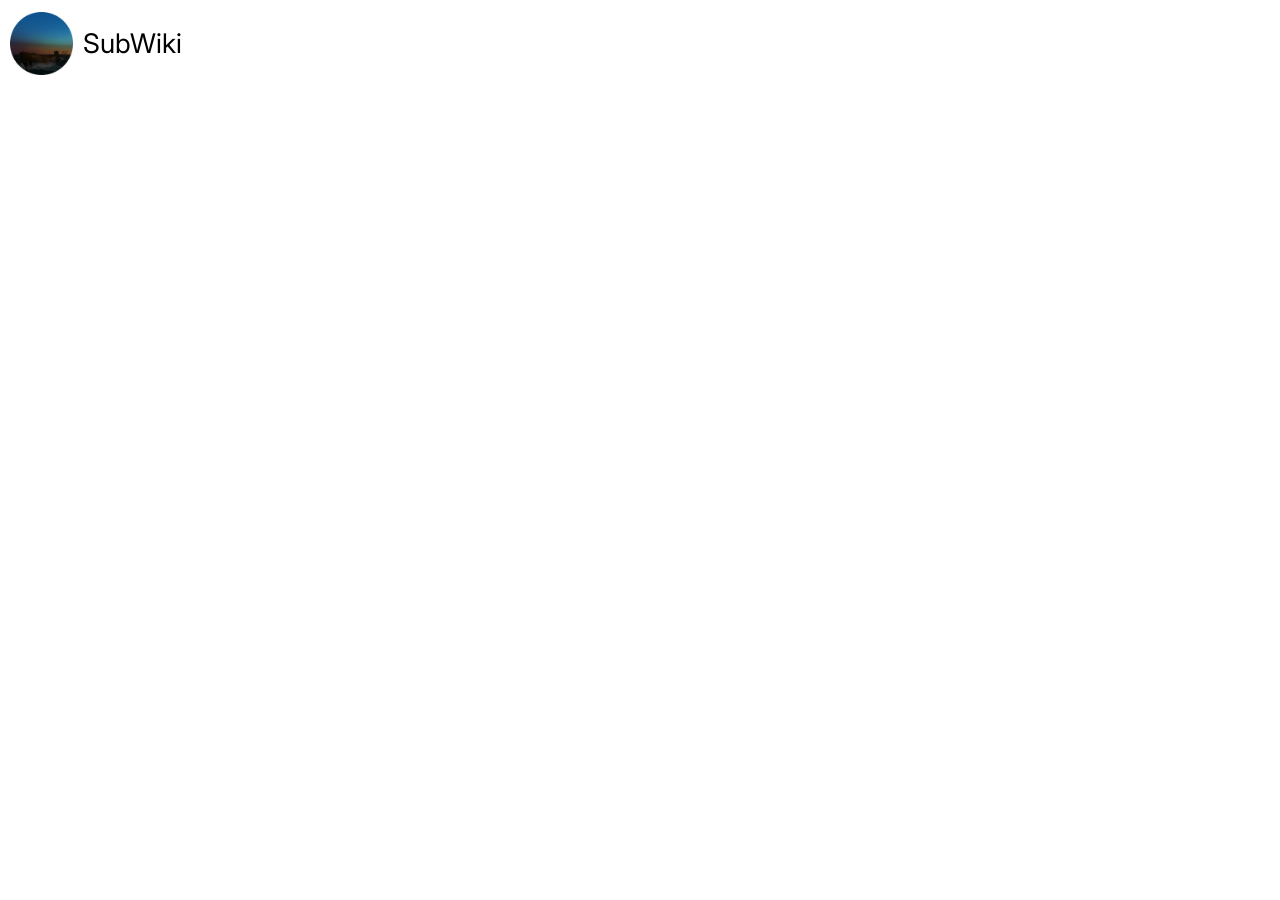
<file: index.html>
<!doctype html>
<html lang="de">
  <head>
    <meta name="author" content="@Red-Circuit" />
    <link rel="icon" type="image/png" href="logo.png" />
    <title>SubWiki</title>
    <meta charset="UTF-8" />
    <meta name="viewport" content="width=device-width, initial-scale=1.0" />
    <link rel="stylesheet" href="style.css" />
    <script src="script.js" defer></script>
    <link rel="preconnect" href="https://fonts.googleapis.com" />
    <link rel="preconnect" href="https://fonts.gstatic.com" crossorigin />
    <link
      href="https://fonts.googleapis.com/css2?family=Inter:ital,opsz,wght@0,14..32,100..900;1,14..32,100..900&display=swap"
      rel="stylesheet" />
  </head>
  <body>
    <div class="header">
      <img src="logo.png" class="logo" />
      <p class="txt1">SubWiki</p>
    </div>
    <h1 class="txt2">Willkommen auf SubWiki</h1>
    <p class="txt3">
      Diese Webseite ist ein Lexikon (oder so ähnlich) die sich mit U-Booten
      beschäftigt.
    </p>
    <hr class="trenn1" />
    <button onclick="window.location.href = 'deutsch.html'" class="btn1">
      Deutsche U-Boote
    </button>
    <br />
    <button onclick="window.location.href = 'sowjet.html'" class="btn1">
      Sowjetische U-Boote
    </button>
    <hr class="trenn1" />
    <p class="txt4">
      <b>Information:</b>
      <br />
      <br />
      Wir kürzen auf dieser Webseite "2. Weltkrieg" mit WWII ab.
      <br />
      --
      <br />
      Diese Webseite wird mit GitHub Pages gehostet, wo ein Limit von 1GB
      besteht, desewgen werden Bilder stark komprimiert.
      <br />
      --
      <br />
      Bilder auf dieser Webseite sind Public Domain und meistens von Wikipedia
    </p>
  </body>
</html>
</file>
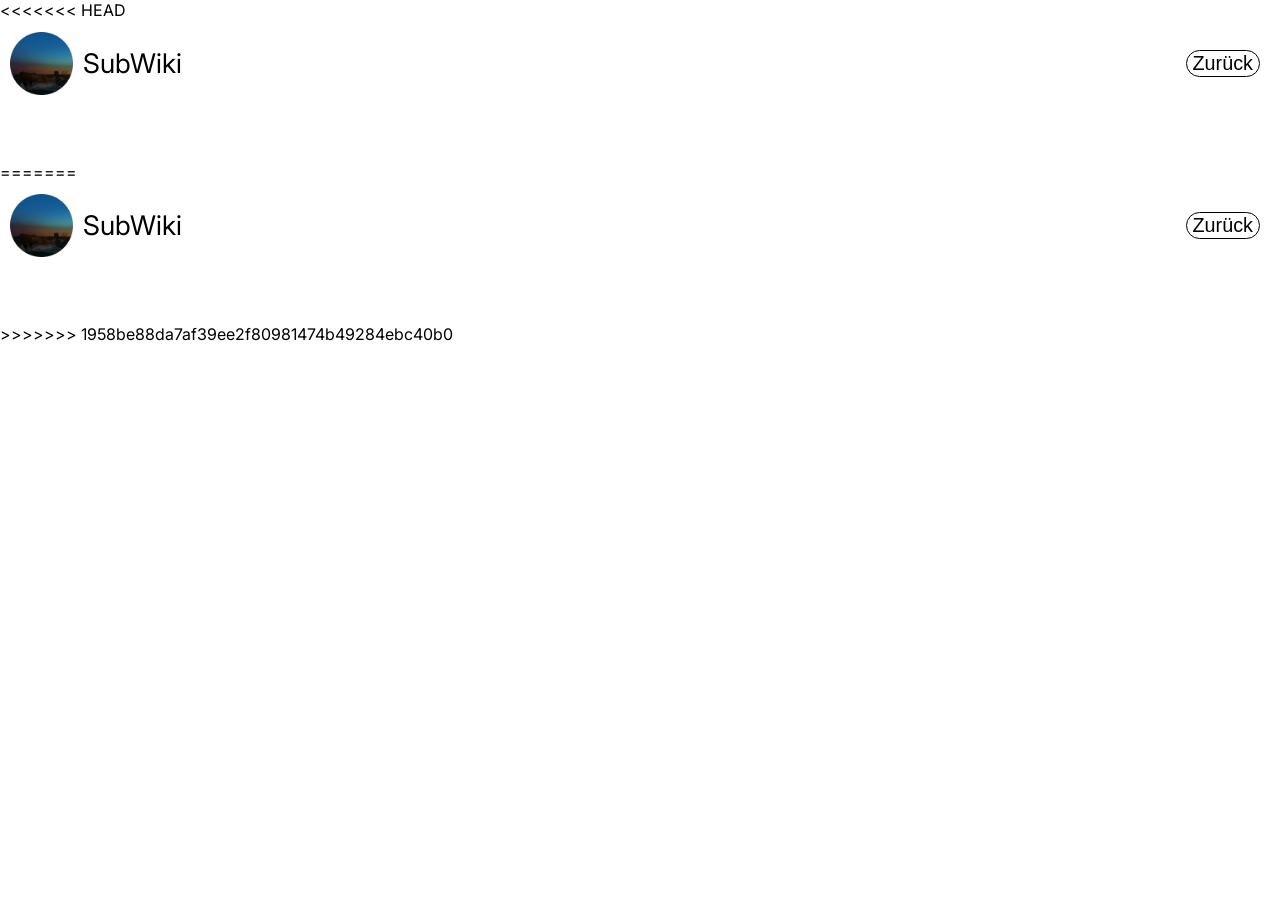
<file: deutsch.html>
<<<<<<< HEAD
<!doctype html>
<html lang="de">
  <head>
    <meta name="author" content="@Red-Circuit" />
    <link rel="icon" type="image/png" href="logo.png" />
    <title>SubWiki</title>
    <meta charset="UTF-8" />
    <meta name="viewport" content="width=device-width, initial-scale=1.0" />
    <link rel="stylesheet" href="style.css" />
    <script src="script.js" defer></script>
    <link rel="preconnect" href="https://fonts.googleapis.com" />
    <link rel="preconnect" href="https://fonts.gstatic.com" crossorigin />
    <link
      href="https://fonts.googleapis.com/css2?family=Inter:ital,opsz,wght@0,14..32,100..900;1,14..32,100..900&display=swap"
      rel="stylesheet" />
  </head>
  <body>
    <div class="header">
      <img src="logo.png" class="logo" />
      <p class="txt1">SubWiki</p>
      <button class="btn2" onclick="window.location.href = 'index.html'">
        Zurück
      </button>
    </div>
    <br />
    <div>
      <button onclick="show('seite1')" class="btn4">U-1</button>
      <button onclick="show('seite2')" class="btn4">U-2</button>
      <button onclick="show('seite3')" class="btn4">U-3</button>
      <button onclick="show('seite4')" class="btn4">U 864</button>
    </div>
    <div id="seite1" class="page">
      <h1 class="txt2">U-1</h1>
      <img src="U-1.jpg" class="img1" />
      <p class="txt3">
        <br />
        German submarine U-1 war eines der ersten U‑Boote, die von der deutschen
        Marine nach dem Ende der Beschränkungen des Treaty of Versailles gebaut
        wurden. Es gehörte zur frühen Phase des Wiederaufbaus der deutschen
        U‑Boot‑Flotte in den 1930er Jahren.
        <br />
        <br />
        Das Boot wurde von der Kriegsmarine hauptsächlich zu Ausbildungs‑ und
        Übungszwecken eingesetzt. In dieser Zeit baute Deutschland seine
        Unterseeboot‑Flotte Schritt für Schritt wieder auf, nachdem der Bau
        solcher Boote nach dem World War I lange verboten gewesen war. U‑1
        gehörte zu den ersten Einheiten dieser neuen Generation von U‑Booten.
        <br />
        <br />
        Als der WWII begann, wurde U‑1 nicht nur für Übungen genutzt, sondern
        auch in echten Einsätzen eingesetzt. Die frühen Boote dieser Klasse
        waren jedoch noch relativ klein und hatten begrenzte
        Einsatzmöglichkeiten im Vergleich zu späteren U‑Boot‑Typen, die während
        des Krieges entwickelt wurden.
        <br />
        <br />
        Das Schicksal von U‑1 endete bereits früh im Krieg. Während einer
        Operation in der Nordsee lief das Boot auf eine Seemine. Diese Minen
        waren ein häufig eingesetztes Mittel zur Bekämpfung von U‑Booten und
        stellten eine große Gefahr für die Besatzungen dar. Nach der Explosion
        sank das Boot, und es gab keine Überlebenden.
        <br />
        <br />
        Heute ist U‑1 vor allem ein Beispiel für die ersten Schritte der
        deutschen U‑Boot‑Flotte vor dem Zweiten Weltkrieg. Es zeigt, wie schnell
        sich die U‑Boot‑Technologie und ihre militärische Bedeutung in den
        folgenden Kriegsjahren weiterentwickelten.
      </p>
      <table>
        <thead>
          <tr>
            <th>Kategorie</th>
            <th>Information</th>
          </tr>
        </thead>
        <tbody>
          <tr>
            <td>Torpedos</td>
            <td>3</td>
          </tr>
          <tr>
            <td>Geschütze</td>
            <td>2-cm-C/30-Geschütz</td>
          </tr>
          <tr>
            <td>Tauchtiefe</td>
            <td>30m</td>
          </tr>
          <tr>
            <td>Besatzung</td>
            <td>12 Mann</td>
          </tr>
          <tr>
            <td>Länge</td>
            <td>42,39m</td>
          </tr>
          <tr></tr>
          <tr>
            <td>breite</td>
            <td>3,8 m</td>
          </tr>
          <tr></tr>
          <tr>
            <td>Höchst- geschwindigkeit getaucht</td>
            <td>8,7 kn (16 km/h)</td>
          </tr>
          <tr></tr>
          <tr>
            <td>Höchst- geschwindigkeit aufgetaucht</td>
            <td>10,8 kn (20 km/h)m</td>
          </tr>
          <tr>
            <td>Baujahr</td>
            <td>1906</td>
          </tr>
        </tbody>
      </table>
      <hr class="trenn" />
      <p class="txt4">
        (Text kann nicht der wahrheit entsprechen, dies wird in folgenden
        Webseiten Versionen gepatcht)
      </p>
    </div>
    <div id="seite2" class="page">
      <h1 class="txt2">U-2</h1>
      <img src="U-2.jpg" class="img1" />
      <br />
      <p class="txt3">
        Das deutsche U-Boot U-2 gehörte zu den ersten Unterseebooten der
        Kaiserlichen Marine und war Teil der frühen Entwicklung der deutschen
        U-Boot-Technologie. Nachdem mit U-1 das erste deutsche U-Boot gebaut
        worden war, folgte U-2 als Weiterentwicklung dieses frühen Typs. Die
        Konstruktion orientierte sich stark am Vorgängerboot, wurde jedoch in
        mehreren Punkten verbessert, um die Leistungsfähigkeit und militärische
        Einsatzfähigkeit zu erhöhen.
        <br />
        <br />
        Der Entwurf des Bootes wurde bereits 1905 vom Marine-Oberbaurat Gustav
        Berling entwickelt. Ziel war es, ein leistungsfähigeres U-Boot zu bauen,
        das im Küstenbereich eingesetzt werden konnte. Noch während der
        Bauarbeiten am ersten deutschen U-Boot entschied die Marine, ein zweites
        Boot in Auftrag zu geben. Der Bauauftrag wurde 1906 an die Kaiserliche
        Werft in Danzig vergeben. Nach einer Bauzeit von mehreren Jahren lief
        das Boot schließlich 1908 vom Stapel und wurde kurz darauf in Dienst
        gestellt.
        <br />
        <br />
        U-2 war ein sogenanntes Zweihüllenboot, also ein U-Boot mit zwei
        Rumpfschalen. Diese Bauweise war in der frühen U-Boot-Entwicklung
        verbreitet, weil sie eine stabilere Konstruktion ermöglichte und
        zusätzliche Tanks oder technische Systeme zwischen den beiden Hüllen
        untergebracht werden konnten. Solche Boote waren besonders für
        Operationen in Küstennähe gedacht, da sie relativ klein und wendig
        waren.
        <br />
        <br />
        Trotz einiger Verbesserungen gegenüber dem Vorgänger erwies sich das
        Boot im Betrieb als problematisch. Verschiedene technische Komponenten
        verursachten wiederholt Störungen. Besonders die elektrischen Systeme
        und der Dynamo machten im Einsatz Schwierigkeiten. Auch die
        Manövrierfähigkeit und die Seeeigenschaften wurden als nicht optimal
        bewertet. Diese Probleme führten dazu, dass das Boot nicht als besonders
        erfolgreiches Modell der frühen deutschen U-Boot-Entwicklung gilt.
        <br />
        <br />
        Wie viele frühe deutsche U-Boote wurde U-2 später hauptsächlich für
        Ausbildungs- und Trainingszwecke verwendet. Die ersten deutschen U-Boote
        waren für die Marine wichtig, um Erfahrungen im Umgang mit dieser neuen
        Waffengattung zu sammeln. Obwohl sie im Vergleich zu späteren U-Booten
        technisch noch relativ einfach waren, bildeten sie die Grundlage für die
        rasante Weiterentwicklung der deutschen U-Boot-Flotte.
        <br />
        <br />
        Während des WWI existierten bereits deutlich modernere und
        leistungsfähigere U-Boot-Typen. Dennoch dienten die frühen Boote wie U-2
        weiterhin als Schulboote, um neue Besatzungen auszubilden und
        grundlegende Techniken des U-Boot-Einsatzes zu trainieren. Damit
        leisteten sie indirekt einen wichtigen Beitrag zur Ausbildung vieler
        U-Boot-Besatzungen der Kaiserlichen Marine.
        <br />
        <br />
        Nach dem Ende des Krieges wurde U-2 außer Dienst gestellt. Wie viele
        andere militärische Schiffe dieser Zeit wurde das Boot schließlich
        verschrottet. Trotz seiner technischen Probleme und seiner begrenzten
        Einsatzmöglichkeiten bleibt U-2 ein bedeutendes Beispiel für die frühen
        Schritte Deutschlands in der Entwicklung moderner U-Boote.
      </p>
      <table>
        <thead>
          <tr>
            <th>Kategorie</th>
            <th>Information</th>
          </tr>
        </thead>
        <tbody>
          <tr>
            <td>Bauwerft</td>
            <td>Kaiserliche Werft Danzig</td>
          </tr>
          <tr>
            <td>Baujahr / Indienststellung</td>
            <td>1908</td>
          </tr>
          <tr>
            <td>Länge</td>
            <td>ca. 45 m</td>
          </tr>
          <tr>
            <td>Verdrängung (getaucht)</td>
            <td>ca. 430 t</td>
          </tr>
          <tr>
            <td>Besatzung</td>
            <td>etwa 21 Mann</td>
          </tr>
          <tr>
            <td>Antrieb</td>
            <td>Petroleummotoren und Elektromotoren</td>
          </tr>
          <tr>
            <td>Höchstgeschwindigkeit</td>
            <td>ca. 13 kn über Wasser</td>
          </tr>
          <tr>
            <td>Bewaffnung</td>
            <td>Torpedorohre</td>
          </tr>
        </tbody>
      </table>
      <hr class="trenn" />
      <p class="txt4">
        (Text kann nicht der wahrheit entsprechen, dies wird in folgenden
        Webseiten Versionen gepatcht)
      </p>
    </div>
    <div id="seite3" class="page">
      <h1 class="txt2">U-3</h1>
      <img src="U-3.jpg" class="img1" />
      <br />
      <p class="txt3">
        Das U-Boot U 3 (U-Boot, 1909) war eines der frühen Unterseeboote der
        deutschen Kaiserlichen Marine und gehörte zur kleinen Klasse der Boote U
        3 bis U 4. Es wurde in der Kaiserlichen Werft in Danzig gebaut und war
        eines der ersten deutschen Hochsee-U-Boote, das für längere Einsätze auf
        dem offenen Meer konzipiert wurde. Der Bau begann nach der
        Auftragserteilung im Jahr 1907, und das Boot lief am 27. März 1909 vom
        Stapel. Wenige Monate später, am 29. Mai 1909, wurde es offiziell in
        Dienst gestellt.
        <br />
        <br />
        Konstruktiv handelte es sich um ein sogenanntes Zweihüllenboot. Bei
        diesem Aufbau gibt es neben dem eigentlichen Druckkörper noch eine
        äußere Hülle, wodurch Stabilität und Seetüchtigkeit verbessert werden
        sollten. Diese Bauweise war typisch für viele frühe militärische
        U-Boote, da sie die Sicherheit und die Fahreigenschaften unter Wasser
        verbessern konnte. U 3 war etwa über 50 Meter lang und hatte eine
        relativ kleine Besatzung von nur etwas mehr als zwanzig Mann.
        <br />
        <br />

        Der Antrieb bestand aus zwei Petroleummotoren für die Fahrt an der
        Oberfläche und Elektromotoren für den Betrieb unter Wasser. Diese
        Kombination war damals üblich: Über Wasser konnten die
        Verbrennungsmotoren höhere Leistungen erreichen und gleichzeitig die
        Batterien aufladen, während unter Wasser die Elektromotoren genutzt
        wurden, um ohne Abgase zu fahren. Dadurch erreichte das Boot eine
        Geschwindigkeit von über 11 Knoten an der Oberfläche und eine geringere
        Geschwindigkeit im getauchten Zustand.
        <br />
        <br />

        Zur Bewaffnung gehörten mehrere Torpedorohre im Bug und Heck des Bootes.
        Zusätzlich wurde zunächst eine kleine Revolverkanone an Deck
        installiert, die später durch ein stärkeres Geschütz ersetzt wurde.
        Diese Kombination aus Torpedos und Deckgeschütz war typisch für U-Boote
        der damaligen Zeit, da Torpedos für Angriffe auf größere Schiffe gedacht
        waren, während das Geschütz gegen kleinere Ziele eingesetzt werden
        konnte.
        <br />
        <br />

        Während seiner Dienstzeit kam es auch zu Zwischenfällen. Einmal sank das
        Boot durch einen technischen Fehler in der Nähe von Kiel, konnte jedoch
        später geborgen und repariert werden. Im Ersten Weltkrieg wurde U 3
        zunächst für Einsätze vorgesehen, erwies sich jedoch als weniger
        geeignet für moderne Kampfeinsätze. Deshalb wurde es schon relativ früh
        hauptsächlich als Ausbildungs- oder Schulboot eingesetzt, um neue
        U-Boot-Besatzungen auszubilden.
        <br />
        <br />

        Nach dem Ende des Krieges wurde das Boot abgegeben. Beim Schleppen nach
        England, wo es verschrottet werden sollte, sank es schließlich. Einige
        Quellen nennen allerdings eine alternative Darstellung, nach der es in
        Kiel abgewrackt wurde. Damit endete die Geschichte eines der frühen
        deutschen U-Boote, das zwar militärisch wenig erfolgreich war, aber eine
        wichtige Rolle in der Entwicklung der deutschen U-Boot-Technik spielte.
      </p>
      <table>
        <thead>
          <tr>
            <th>Eigenschaft</th>
            <th>Daten</th>
          </tr>
        </thead>
        <tbody>
          <tr>
            <td>Schiffstyp</td>
            <td>U-Boot</td>
          </tr>
          <tr>
            <td>Marine</td>
            <td>Kaiserliche Marine (Deutsches Reich)</td>
          </tr>
          <tr>
            <td>Bauwerft</td>
            <td>Kaiserliche Werft, Danzig</td>
          </tr>
          <tr>
            <td>Stapellauf</td>
            <td>27. März 1909</td>
          </tr>
          <tr>
            <td>Indienststellung</td>
            <td>29. Mai 1909</td>
          </tr>
          <tr>
            <td>Länge</td>
            <td>ca. 51 m</td>
          </tr>
          <tr>
            <td>Besatzung</td>
            <td>etwa 21 Mann</td>
          </tr>
          <tr>
            <td>Höchstgeschwindigkeit (über Wasser)</td>
            <td>ca. 11,5 kn</td>
          </tr>
          <tr>
            <td>Bewaffnung</td>
            <td>Torpedorohre und ein Deckgeschütz</td>
          </tr>
          <tr>
            <td>Verbleib</td>
            <td>nach dem Krieg gesunken bzw. abgewrackt</td>
          </tr>
        </tbody>
      </table>
    </div>
    <div id="seite4" class="page">
      <h1 class="txt2">U 864</h1>
      <img src="U-864.jpg" class="img1" />
      <br />
      <p class="txt3">
        Das deutsche U‑Boot U 864 war ein hochseetaugliches Unterseeboot der
        Typ‑IX D2‑Klasse, das im Zweiten Weltkrieg für die Kriegsmarine gebaut
        wurde. Der Bau erfolgte bei der AG Weser in Bremen; Kiellegung war am
        15. Oktober 1942, der Stapellauf am 12. August 1943 und die
        Indienststellung am 9. Dezember 1943. Korvettenkapitän Ralf‑Reimar
        Wolfram übernahm das Kommando des Bootes kurz nach dessen
        Fertigstellung.
        <br />
        <br />
        U 864 unternahm nur eine einzige Unternehmung: eine geheime
        Transportfahrt im Rahmen der sogenannten „Operation Caesar“ nach Japan.
        Dazu lief es am 7. Februar 1945 von Bergen (Norwegen) mit etwa 70
        Besatzungsmitgliedern und drei Gästen aus. Der Zweck dieser Reise war
        ungewöhnlich für ein Kampfschiff: U 864 war voll beladen mit
        kriegswichtiger Fracht, darunter rund 65 Tonnen Quecksilber,
        Flugzeugteilen, Konstruktionszeichnungen für den deutschen Düsenjäger
        Messerschmitt Me 262 sowie Komponenten von Junkers und BMW – alles
        Stoff, der die industrielle Kriegsführung Japans unterstützen sollte.
        <br />
        <br />

        Am folgenden Tag musste das Boot aufgrund eines Maschinenschadens
        umkehren. Unter Wasser fuhr es im Zickzack‑Kurs, um vermeintliche
        Verfolger abzuschütteln, und steuerte wieder auf den sicheren Fjord bei
        Bergen zu. Doch die Alliierten hatten schon lange Kenntnis von der
        Mission. Der britische Geheimdienst hatte Funkbotschaften abgefangen und
        entschlüsselt, wodurch klar war, wohin U 864 unterwegs war und was es
        geladen hatte.
        <br />
        <br />

        In der Folge nahm das britische U‑Boot HMS Venturer unter dem Kommando
        von Lt. James H. Launders die Verfolgung auf. Am 9. Februar 1945
        entdeckte die Venturer das deutsche Boot unter Wasser und eröffnete das
        Feuer. In einem bemerkenswerten Manöver schoss der britische Kommandant
        vier Torpedos in einem Fächer ab – eine damals äußerst schwierige
        Zieltechnik, die unter Wasser selten erfolgreich war. Einer dieser
        Torpedos traf U 864 tief unter der Wasseroberfläche und spaltete das
        Boot.
        <br />
        <br />

        Mit dem Untergang von U 864 verloren alle Menschen an Bord ihr Leben –
        insgesamt 73 Männer –, und das Boot ging in die Geschichte ein als das
        einzige U‑Boot, das ein anderes U‑Boot im getauchten Zustand versenkte.
      </p>
      <table>
        <thead>
          <tr>
            <th>Kategorie</th>
            <th>Daten</th>
          </tr>
        </thead>
        <tbody>
          <tr>
            <td>Typ</td>
            <td>IX D2 U‑Boot</td>
          </tr>
          <tr>
            <td>Werft</td>
            <td>AG Weser, Bremen</td>
          </tr>
          <tr>
            <td>Kiellegung</td>
            <td>15. Oktober 1942</td>
          </tr>
          <tr>
            <td>Stapellauf</td>
            <td>12. August 1943</td>
          </tr>
          <tr>
            <td>Indienststellung</td>
            <td>9. Dezember 1943</td>
          </tr>
          <tr>
            <td>Kommandant</td>
            <td>Korvettenkapitän Ralf‑Reimar Wolfram</td>
          </tr>
          <tr>
            <td>Einsätze</td>
            <td>1 Unternehmensfahrt (Operation Caesar)</td>
          </tr>
          <tr>
            <td>Ladung</td>
            <td>u. a. ~65 t Quecksilber, Flugzeugteile, Zeichnungen</td>
          </tr>
          <tr>
            <td>Untergang</td>
            <td>9. Februar 1945, versenkt von HMS Venturer</td>
          </tr>
          <tr>
            <td>Verluste</td>
            <td>73 Tote (alle an Bord)</td>
          </tr>
          <tr>
            <td>Wrackort</td>
            <td>Fedjefjord vor Norwegen (ca. 150 m Tiefe)</td>
          </tr>
        </tbody>
      </table>
      <hr class="trenn" />
      <p class="txt4">
        (Bild oben gezeigt könnte bzw. ist nicht die U-864 daher es wenig/keine
        urheberrechts freie Bilder zu dem Boot gibt)
      </p>
    </div>
  </body>
</html>
=======
<!doctype html>
<html lang="de">
  <head>
    <meta name="author" content="@Red-Circuit" />
    <link rel="icon" type="image/png" href="logo.png" />
    <title>SubWiki</title>
    <meta charset="UTF-8" />
    <meta name="viewport" content="width=device-width, initial-scale=1.0" />
    <link rel="stylesheet" href="style.css" />
    <script src="script.js" defer></script>
    <link rel="preconnect" href="https://fonts.googleapis.com" />
    <link rel="preconnect" href="https://fonts.gstatic.com" crossorigin />
    <link
      href="https://fonts.googleapis.com/css2?family=Inter:ital,opsz,wght@0,14..32,100..900;1,14..32,100..900&display=swap"
      rel="stylesheet" />
  </head>
  <body>
    <div class="header">
      <img src="logo.png" class="logo" />
      <p class="txt1">SubWiki</p>
      <button class="btn2" onclick="window.location.href = 'index.html'">
        Zurück
      </button>
    </div>
    <br />
    <div>
      <button onclick="show('seite1')" class="btn4">U-1</button>
      <button onclick="show('seite2')" class="btn4">U-2</button>
      <button onclick="show('seite3')" class="btn4">U-3</button>
      <button onclick="show('seite4')" class="btn4">U 864</button>
    </div>
    <div id="seite1" class="page">
      <h1 class="txt2">U-1</h1>
      <img src="U-1.jpg" class="img1" />
      <p class="txt3">
        <br />
        German submarine U-1 war eines der ersten U‑Boote, die von der deutschen
        Marine nach dem Ende der Beschränkungen des Treaty of Versailles gebaut
        wurden. Es gehörte zur frühen Phase des Wiederaufbaus der deutschen
        U‑Boot‑Flotte in den 1930er Jahren.
        <br />
        <br />
        Das Boot wurde von der Kriegsmarine hauptsächlich zu Ausbildungs‑ und
        Übungszwecken eingesetzt. In dieser Zeit baute Deutschland seine
        Unterseeboot‑Flotte Schritt für Schritt wieder auf, nachdem der Bau
        solcher Boote nach dem World War I lange verboten gewesen war. U‑1
        gehörte zu den ersten Einheiten dieser neuen Generation von U‑Booten.
        <br />
        <br />
        Als der WWII begann, wurde U‑1 nicht nur für Übungen genutzt, sondern
        auch in echten Einsätzen eingesetzt. Die frühen Boote dieser Klasse
        waren jedoch noch relativ klein und hatten begrenzte
        Einsatzmöglichkeiten im Vergleich zu späteren U‑Boot‑Typen, die während
        des Krieges entwickelt wurden.
        <br />
        <br />
        Das Schicksal von U‑1 endete bereits früh im Krieg. Während einer
        Operation in der Nordsee lief das Boot auf eine Seemine. Diese Minen
        waren ein häufig eingesetztes Mittel zur Bekämpfung von U‑Booten und
        stellten eine große Gefahr für die Besatzungen dar. Nach der Explosion
        sank das Boot, und es gab keine Überlebenden.
        <br />
        <br />
        Heute ist U‑1 vor allem ein Beispiel für die ersten Schritte der
        deutschen U‑Boot‑Flotte vor dem Zweiten Weltkrieg. Es zeigt, wie schnell
        sich die U‑Boot‑Technologie und ihre militärische Bedeutung in den
        folgenden Kriegsjahren weiterentwickelten.
      </p>
      <table>
        <thead>
          <tr>
            <th>Kategorie</th>
            <th>Information</th>
          </tr>
        </thead>
        <tbody>
          <tr>
            <td>Torpedos</td>
            <td>3</td>
          </tr>
          <tr>
            <td>Geschütze</td>
            <td>2-cm-C/30-Geschütz</td>
          </tr>
          <tr>
            <td>Tauchtiefe</td>
            <td>30m</td>
          </tr>
          <tr>
            <td>Besatzung</td>
            <td>12 Mann</td>
          </tr>
          <tr>
            <td>Länge</td>
            <td>42,39m</td>
          </tr>
          <tr></tr>
          <tr>
            <td>breite</td>
            <td>3,8 m</td>
          </tr>
          <tr></tr>
          <tr>
            <td>Höchst- geschwindigkeit getaucht</td>
            <td>8,7 kn (16 km/h)</td>
          </tr>
          <tr></tr>
          <tr>
            <td>Höchst- geschwindigkeit aufgetaucht</td>
            <td>10,8 kn (20 km/h)m</td>
          </tr>
          <tr>
            <td>Baujahr</td>
            <td>1906</td>
          </tr>
        </tbody>
      </table>
      <hr class="trenn" />
      <p class="txt4">
        (Text kann nicht der wahrheit entsprechen, dies wird in folgenden
        Webseiten Versionen gepatcht)
      </p>
    </div>
    <div id="seite2" class="page">
      <h1 class="txt2">U-2</h1>
      <img src="U-2.jpg" class="img1" />
      <br />
      <p class="txt3">
        Das deutsche U-Boot U-2 gehörte zu den ersten Unterseebooten der
        Kaiserlichen Marine und war Teil der frühen Entwicklung der deutschen
        U-Boot-Technologie. Nachdem mit U-1 das erste deutsche U-Boot gebaut
        worden war, folgte U-2 als Weiterentwicklung dieses frühen Typs. Die
        Konstruktion orientierte sich stark am Vorgängerboot, wurde jedoch in
        mehreren Punkten verbessert, um die Leistungsfähigkeit und militärische
        Einsatzfähigkeit zu erhöhen.
        <br />
        <br />
        Der Entwurf des Bootes wurde bereits 1905 vom Marine-Oberbaurat Gustav
        Berling entwickelt. Ziel war es, ein leistungsfähigeres U-Boot zu bauen,
        das im Küstenbereich eingesetzt werden konnte. Noch während der
        Bauarbeiten am ersten deutschen U-Boot entschied die Marine, ein zweites
        Boot in Auftrag zu geben. Der Bauauftrag wurde 1906 an die Kaiserliche
        Werft in Danzig vergeben. Nach einer Bauzeit von mehreren Jahren lief
        das Boot schließlich 1908 vom Stapel und wurde kurz darauf in Dienst
        gestellt.
        <br />
        <br />
        U-2 war ein sogenanntes Zweihüllenboot, also ein U-Boot mit zwei
        Rumpfschalen. Diese Bauweise war in der frühen U-Boot-Entwicklung
        verbreitet, weil sie eine stabilere Konstruktion ermöglichte und
        zusätzliche Tanks oder technische Systeme zwischen den beiden Hüllen
        untergebracht werden konnten. Solche Boote waren besonders für
        Operationen in Küstennähe gedacht, da sie relativ klein und wendig
        waren.
        <br />
        <br />
        Trotz einiger Verbesserungen gegenüber dem Vorgänger erwies sich das
        Boot im Betrieb als problematisch. Verschiedene technische Komponenten
        verursachten wiederholt Störungen. Besonders die elektrischen Systeme
        und der Dynamo machten im Einsatz Schwierigkeiten. Auch die
        Manövrierfähigkeit und die Seeeigenschaften wurden als nicht optimal
        bewertet. Diese Probleme führten dazu, dass das Boot nicht als besonders
        erfolgreiches Modell der frühen deutschen U-Boot-Entwicklung gilt.
        <br />
        <br />
        Wie viele frühe deutsche U-Boote wurde U-2 später hauptsächlich für
        Ausbildungs- und Trainingszwecke verwendet. Die ersten deutschen U-Boote
        waren für die Marine wichtig, um Erfahrungen im Umgang mit dieser neuen
        Waffengattung zu sammeln. Obwohl sie im Vergleich zu späteren U-Booten
        technisch noch relativ einfach waren, bildeten sie die Grundlage für die
        rasante Weiterentwicklung der deutschen U-Boot-Flotte.
        <br />
        <br />
        Während des WWI existierten bereits deutlich modernere und
        leistungsfähigere U-Boot-Typen. Dennoch dienten die frühen Boote wie U-2
        weiterhin als Schulboote, um neue Besatzungen auszubilden und
        grundlegende Techniken des U-Boot-Einsatzes zu trainieren. Damit
        leisteten sie indirekt einen wichtigen Beitrag zur Ausbildung vieler
        U-Boot-Besatzungen der Kaiserlichen Marine.
        <br />
        <br />
        Nach dem Ende des Krieges wurde U-2 außer Dienst gestellt. Wie viele
        andere militärische Schiffe dieser Zeit wurde das Boot schließlich
        verschrottet. Trotz seiner technischen Probleme und seiner begrenzten
        Einsatzmöglichkeiten bleibt U-2 ein bedeutendes Beispiel für die frühen
        Schritte Deutschlands in der Entwicklung moderner U-Boote.
      </p>
      <table>
        <thead>
          <tr>
            <th>Kategorie</th>
            <th>Information</th>
          </tr>
        </thead>
        <tbody>
          <tr>
            <td>Bauwerft</td>
            <td>Kaiserliche Werft Danzig</td>
          </tr>
          <tr>
            <td>Baujahr / Indienststellung</td>
            <td>1908</td>
          </tr>
          <tr>
            <td>Länge</td>
            <td>ca. 45 m</td>
          </tr>
          <tr>
            <td>Verdrängung (getaucht)</td>
            <td>ca. 430 t</td>
          </tr>
          <tr>
            <td>Besatzung</td>
            <td>etwa 21 Mann</td>
          </tr>
          <tr>
            <td>Antrieb</td>
            <td>Petroleummotoren und Elektromotoren</td>
          </tr>
          <tr>
            <td>Höchstgeschwindigkeit</td>
            <td>ca. 13 kn über Wasser</td>
          </tr>
          <tr>
            <td>Bewaffnung</td>
            <td>Torpedorohre</td>
          </tr>
        </tbody>
      </table>
      <hr class="trenn" />
      <p class="txt4">
        (Text kann nicht der wahrheit entsprechen, dies wird in folgenden
        Webseiten Versionen gepatcht)
      </p>
    </div>
    <div id="seite3" class="page">
      <h1 class="txt2">U-3</h1>
      <img src="U-3.jpg" class="img1" />
      <br />
      <p class="txt3">
        Das U-Boot U 3 (U-Boot, 1909) war eines der frühen Unterseeboote der
        deutschen Kaiserlichen Marine und gehörte zur kleinen Klasse der Boote U
        3 bis U 4. Es wurde in der Kaiserlichen Werft in Danzig gebaut und war
        eines der ersten deutschen Hochsee-U-Boote, das für längere Einsätze auf
        dem offenen Meer konzipiert wurde. Der Bau begann nach der
        Auftragserteilung im Jahr 1907, und das Boot lief am 27. März 1909 vom
        Stapel. Wenige Monate später, am 29. Mai 1909, wurde es offiziell in
        Dienst gestellt.
        <br />
        <br />
        Konstruktiv handelte es sich um ein sogenanntes Zweihüllenboot. Bei
        diesem Aufbau gibt es neben dem eigentlichen Druckkörper noch eine
        äußere Hülle, wodurch Stabilität und Seetüchtigkeit verbessert werden
        sollten. Diese Bauweise war typisch für viele frühe militärische
        U-Boote, da sie die Sicherheit und die Fahreigenschaften unter Wasser
        verbessern konnte. U 3 war etwa über 50 Meter lang und hatte eine
        relativ kleine Besatzung von nur etwas mehr als zwanzig Mann.
        <br />
        <br />

        Der Antrieb bestand aus zwei Petroleummotoren für die Fahrt an der
        Oberfläche und Elektromotoren für den Betrieb unter Wasser. Diese
        Kombination war damals üblich: Über Wasser konnten die
        Verbrennungsmotoren höhere Leistungen erreichen und gleichzeitig die
        Batterien aufladen, während unter Wasser die Elektromotoren genutzt
        wurden, um ohne Abgase zu fahren. Dadurch erreichte das Boot eine
        Geschwindigkeit von über 11 Knoten an der Oberfläche und eine geringere
        Geschwindigkeit im getauchten Zustand.
        <br />
        <br />

        Zur Bewaffnung gehörten mehrere Torpedorohre im Bug und Heck des Bootes.
        Zusätzlich wurde zunächst eine kleine Revolverkanone an Deck
        installiert, die später durch ein stärkeres Geschütz ersetzt wurde.
        Diese Kombination aus Torpedos und Deckgeschütz war typisch für U-Boote
        der damaligen Zeit, da Torpedos für Angriffe auf größere Schiffe gedacht
        waren, während das Geschütz gegen kleinere Ziele eingesetzt werden
        konnte.
        <br />
        <br />

        Während seiner Dienstzeit kam es auch zu Zwischenfällen. Einmal sank das
        Boot durch einen technischen Fehler in der Nähe von Kiel, konnte jedoch
        später geborgen und repariert werden. Im Ersten Weltkrieg wurde U 3
        zunächst für Einsätze vorgesehen, erwies sich jedoch als weniger
        geeignet für moderne Kampfeinsätze. Deshalb wurde es schon relativ früh
        hauptsächlich als Ausbildungs- oder Schulboot eingesetzt, um neue
        U-Boot-Besatzungen auszubilden.
        <br />
        <br />

        Nach dem Ende des Krieges wurde das Boot abgegeben. Beim Schleppen nach
        England, wo es verschrottet werden sollte, sank es schließlich. Einige
        Quellen nennen allerdings eine alternative Darstellung, nach der es in
        Kiel abgewrackt wurde. Damit endete die Geschichte eines der frühen
        deutschen U-Boote, das zwar militärisch wenig erfolgreich war, aber eine
        wichtige Rolle in der Entwicklung der deutschen U-Boot-Technik spielte.
      </p>
      <table>
        <thead>
          <tr>
            <th>Eigenschaft</th>
            <th>Daten</th>
          </tr>
        </thead>
        <tbody>
          <tr>
            <td>Schiffstyp</td>
            <td>U-Boot</td>
          </tr>
          <tr>
            <td>Marine</td>
            <td>Kaiserliche Marine (Deutsches Reich)</td>
          </tr>
          <tr>
            <td>Bauwerft</td>
            <td>Kaiserliche Werft, Danzig</td>
          </tr>
          <tr>
            <td>Stapellauf</td>
            <td>27. März 1909</td>
          </tr>
          <tr>
            <td>Indienststellung</td>
            <td>29. Mai 1909</td>
          </tr>
          <tr>
            <td>Länge</td>
            <td>ca. 51 m</td>
          </tr>
          <tr>
            <td>Besatzung</td>
            <td>etwa 21 Mann</td>
          </tr>
          <tr>
            <td>Höchstgeschwindigkeit (über Wasser)</td>
            <td>ca. 11,5 kn</td>
          </tr>
          <tr>
            <td>Bewaffnung</td>
            <td>Torpedorohre und ein Deckgeschütz</td>
          </tr>
          <tr>
            <td>Verbleib</td>
            <td>nach dem Krieg gesunken bzw. abgewrackt</td>
          </tr>
        </tbody>
      </table>
    </div>
    <div id="seite4" class="page">
      <h1 class="txt2">U 864</h1>
      <img src="U-864.jpg" class="img1" />
      <br />
      <p class="txt3">
        Das deutsche U‑Boot U 864 war ein hochseetaugliches Unterseeboot der
        Typ‑IX D2‑Klasse, das im Zweiten Weltkrieg für die Kriegsmarine gebaut
        wurde. Der Bau erfolgte bei der AG Weser in Bremen; Kiellegung war am
        15. Oktober 1942, der Stapellauf am 12. August 1943 und die
        Indienststellung am 9. Dezember 1943. Korvettenkapitän Ralf‑Reimar
        Wolfram übernahm das Kommando des Bootes kurz nach dessen
        Fertigstellung.
        <br />
        <br />
        U 864 unternahm nur eine einzige Unternehmung: eine geheime
        Transportfahrt im Rahmen der sogenannten „Operation Caesar“ nach Japan.
        Dazu lief es am 7. Februar 1945 von Bergen (Norwegen) mit etwa 70
        Besatzungsmitgliedern und drei Gästen aus. Der Zweck dieser Reise war
        ungewöhnlich für ein Kampfschiff: U 864 war voll beladen mit
        kriegswichtiger Fracht, darunter rund 65 Tonnen Quecksilber,
        Flugzeugteilen, Konstruktionszeichnungen für den deutschen Düsenjäger
        Messerschmitt Me 262 sowie Komponenten von Junkers und BMW – alles
        Stoff, der die industrielle Kriegsführung Japans unterstützen sollte.
        <br />
        <br />

        Am folgenden Tag musste das Boot aufgrund eines Maschinenschadens
        umkehren. Unter Wasser fuhr es im Zickzack‑Kurs, um vermeintliche
        Verfolger abzuschütteln, und steuerte wieder auf den sicheren Fjord bei
        Bergen zu. Doch die Alliierten hatten schon lange Kenntnis von der
        Mission. Der britische Geheimdienst hatte Funkbotschaften abgefangen und
        entschlüsselt, wodurch klar war, wohin U 864 unterwegs war und was es
        geladen hatte.
        <br />
        <br />

        In der Folge nahm das britische U‑Boot HMS Venturer unter dem Kommando
        von Lt. James H. Launders die Verfolgung auf. Am 9. Februar 1945
        entdeckte die Venturer das deutsche Boot unter Wasser und eröffnete das
        Feuer. In einem bemerkenswerten Manöver schoss der britische Kommandant
        vier Torpedos in einem Fächer ab – eine damals äußerst schwierige
        Zieltechnik, die unter Wasser selten erfolgreich war. Einer dieser
        Torpedos traf U 864 tief unter der Wasseroberfläche und spaltete das
        Boot.
        <br />
        <br />

        Mit dem Untergang von U 864 verloren alle Menschen an Bord ihr Leben –
        insgesamt 73 Männer –, und das Boot ging in die Geschichte ein als das
        einzige U‑Boot, das ein anderes U‑Boot im getauchten Zustand versenkte.
      </p>
      <table>
        <thead>
          <tr>
            <th>Kategorie</th>
            <th>Daten</th>
          </tr>
        </thead>
        <tbody>
          <tr>
            <td>Typ</td>
            <td>IX D2 U‑Boot</td>
          </tr>
          <tr>
            <td>Werft</td>
            <td>AG Weser, Bremen</td>
          </tr>
          <tr>
            <td>Kiellegung</td>
            <td>15. Oktober 1942</td>
          </tr>
          <tr>
            <td>Stapellauf</td>
            <td>12. August 1943</td>
          </tr>
          <tr>
            <td>Indienststellung</td>
            <td>9. Dezember 1943</td>
          </tr>
          <tr>
            <td>Kommandant</td>
            <td>Korvettenkapitän Ralf‑Reimar Wolfram</td>
          </tr>
          <tr>
            <td>Einsätze</td>
            <td>1 Unternehmensfahrt (Operation Caesar)</td>
          </tr>
          <tr>
            <td>Ladung</td>
            <td>u. a. ~65 t Quecksilber, Flugzeugteile, Zeichnungen</td>
          </tr>
          <tr>
            <td>Untergang</td>
            <td>9. Februar 1945, versenkt von HMS Venturer</td>
          </tr>
          <tr>
            <td>Verluste</td>
            <td>73 Tote (alle an Bord)</td>
          </tr>
          <tr>
            <td>Wrackort</td>
            <td>Fedjefjord vor Norwegen (ca. 150 m Tiefe)</td>
          </tr>
        </tbody>
      </table>
      <hr class="trenn" />
      <p class="txt4">
        (Bild oben gezeigt könnte bzw. ist nicht die U-864 daher es wenig/keine
        urheberrechts freie Bilder zu dem Boot gibt)
      </p>
    </div>
  </body>
</html>
>>>>>>> 1958be88da7af39ee2f80981474b49284ebc40b0
</file>
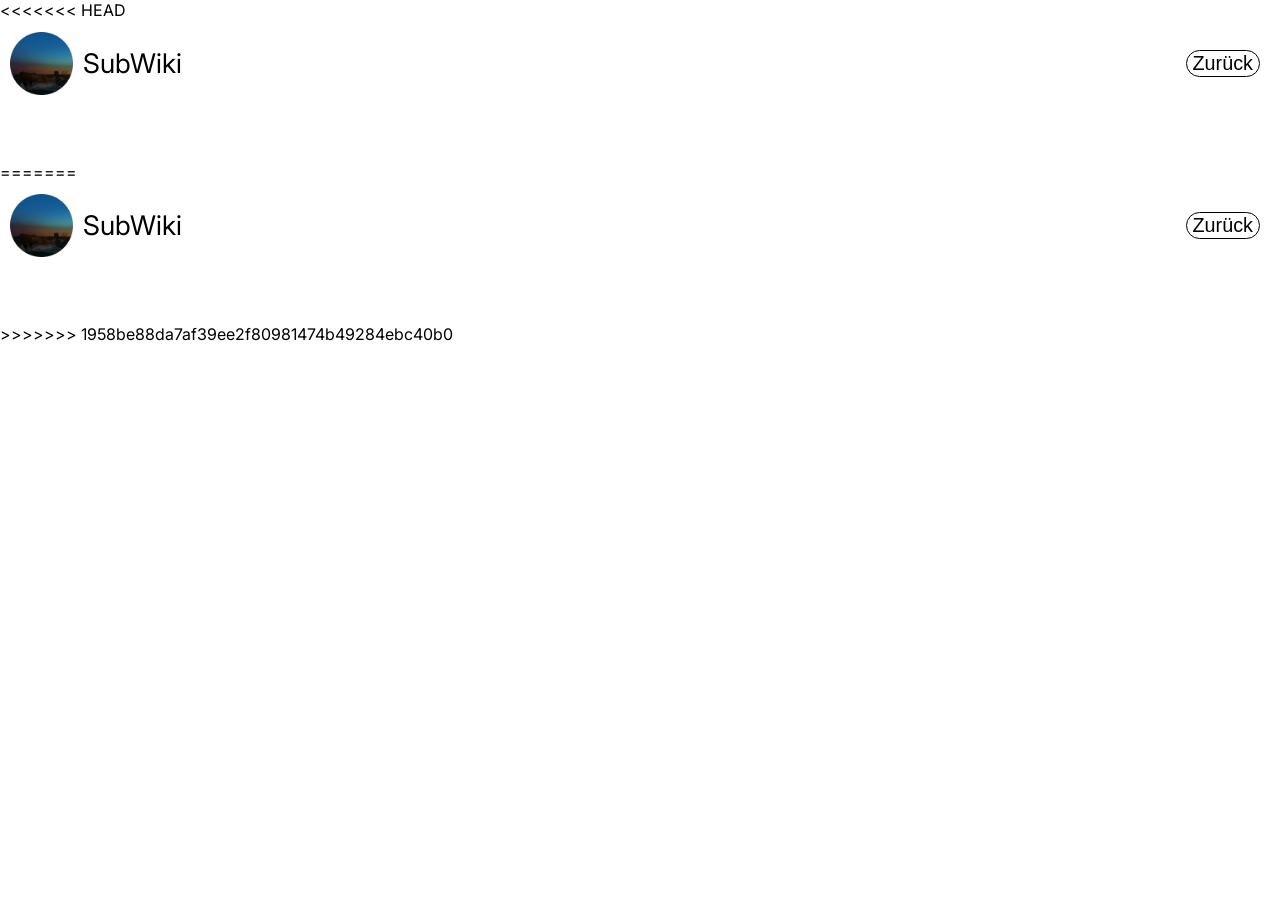
<file: sowjet.html>
<<<<<<< HEAD
<!doctype html>
<html lang="de">
  <head>
    <meta name="author" content="@Red-Circuit" />
    <link rel="icon" type="image/png" href="logo.png" />
    <title>SubWiki</title>
    <meta charset="UTF-8" />
    <meta name="viewport" content="width=device-width, initial-scale=1.0" />
    <link rel="stylesheet" href="style.css" />
    <script src="script.js" defer></script>
    <link rel="preconnect" href="https://fonts.googleapis.com" />
    <link rel="preconnect" href="https://fonts.gstatic.com" crossorigin />
    <link
      href="https://fonts.googleapis.com/css2?family=Inter:ital,opsz,wght@0,14..32,100..900;1,14..32,100..900&display=swap"
      rel="stylesheet" />
  </head>
  <body>
    <div class="header">
      <img src="logo.png" class="logo" />
      <p class="txt1">SubWiki</p>
      <button class="btn2" onclick="window.location.href = 'index.html'">
        Zurück
      </button>
    </div>
    <br />
    <!-- !Buttons -->
    <div>
      <button onclick="show('seite1')" class="btn4">K‑19</button>
      <button onclick="show('seite2')" class="btn4">Kursk</button>
    </div>
    <div id="seite1" class="page">
      <h1 class="txt2">K‑19</h1>
      <img src="K-19.png" class="img1" />
      <br />
      <p class="txt3">
        K-19 war ein sowjetisches U‑Boot mit ballistischen Raketen
        (Projekt 658), das in den späten 1950er‑ und frühen 1960er‑Jahren gebaut
        wurde und als eines der ersten nuklear angetriebenen U‑Boote der
        Sowjetunion galt. Es war strategisch wichtig, weil es theoretisch in der
        Lage war, Atomraketen gegen Ziele in den USA zu starten — zu einer Zeit,
        als die Gegenseite noch keine zuverlässigen interkontinentalen Raketen
        hatte.
        <br />
        <br />
        Die Kiellegung und der Stapellauf von K‑19 fanden beide am 17. Oktober
        1958 bzw. 1959 statt, und am 12. November 1960 wurde das Boot offiziell
        in Dienst gestellt. Es war etwa 114 Meter lang, hatte über 110
        Besatzungsmitglieder und war mit ballistischen Raketen sowie Torpedos
        bewaffnet.
        <br />
        <br />
        K‑19 hatte einen Ruf für anhaltendes Pech und zahlreiche Unfälle. Schon
        während der Bauzeit starben mehrere Arbeiter, und auch im Dienst kam es
        immer wieder zu schweren Zwischenfällen. Besonders bekannt wurde ein
        schwerer Reaktorunfall am 4. Juli 1961: Der Kühlkreislauf eines der
        Reaktoren fiel komplett aus, und es gab keine richtige Notkühlung. Um
        eine Kernschmelze zu verhindern, improvisierte die Technikmannschaft
        eine Ersatzlösung — unter schrecklicher Strahlenbelastung. Viele der
        Männer starben später an den Folgen dieser Strahlung. Die sowjetische
        Marine hielt die Details des Unfalls jahrzehntelang geheim.
        <br />
        <br />
        In den folgenden Jahren blieb das Boot von Problemen nicht verschont: Es
        kollidierte 1969 mit dem US‑U‑Boot USS Gato, was zu Schäden führte, und
        1972 brach ein Feuer an Bord aus, bei dem mehrere Seeleute starben.
        Trotz dieser Rätselgeschichte blieb K‑19 lange im Dienst.
        <br />
        <br />
        Nach Jahrzehnten voller Pannen und tragischer Ereignisse wurde K‑19
        schließlich am 19. April 1990 außer Dienst gestellt. Der Rumpf blieb
        noch Jahre liegen und wurde erst Anfang der 2000er Jahre abgewrackt.
        Teile des Bootes wurden später als Denkmal und Erinnerungsstücke an die
        Opfer erhalten.
        <br />
        <br />
        Die dramatische und gefährliche Geschichte von K‑19 inspirierte auch den
        Hollywood‑Film K‑19: The Widowmaker (2002) mit Harrison Ford und Liam
        Neeson, der die dramatische Reaktorpanne und den persönlichen Einsatz
        der Besatzung fiktional nacherzählte.
      </p>
      <table>
        <thead>
          <tr>
            <th>Kategorie</th>
            <th>Daten</th>
          </tr>
        </thead>
        <tbody>
          <tr>
            <td>Name</td>
            <td>K‑19</td>
          </tr>
          <tr>
            <td>Werft</td>
            <td>Werft 402, Sewerodwinsk</td>
          </tr>
          <tr>
            <td>Kiellegung</td>
            <td>17. Oktober 1958</td>
          </tr>
          <tr>
            <td>Stapellauf</td>
            <td>17. Oktober 1959</td>
          </tr>
          <tr>
            <td>Indienststellung</td>
            <td>12. November 1960</td>
          </tr>
          <tr>
            <td>Länge</td>
            <td>ca. 114 m</td>
          </tr>
          <tr>
            <td>Besatzung</td>
            <td>ca. 114 Mann</td>
          </tr>
          <tr>
            <td>Bewaffnung</td>
            <td>Torpedorohre + 3 R‑13 Raketen</td>
          </tr>
          <tr>
            <td>Unfälle & Zwischenfälle</td>
            <td>Reaktorunfall 1961, Kollision 1969, Feuer 1972</td>
          </tr>
          <tr>
            <td>Außer Dienst</td>
            <td>19. April 1990</td>
          </tr>
          <tr>
            <td>Verbleib</td>
            <td>Abgewrackt; Teile als Denkmal erhalten</td>
          </tr>
        </tbody>
      </table>
      <hr class="trenn" />
      <p class="txt4">(Bild könnte nicht K-19 portrieren)</p>
    </div>
    <div class="page" id="seite2">
      <h1 class="txt2">Kursk</h1>
      <img src="Kursk.png" class="img1" />
      <p class="txt4">Urheberechts freie Bilder nicht verfügbar</p>
      <br />
      <p class="txt3">
        Die „Kursk“ war ein russisches Atom‑U‑Boot der Oscar‑II‑Klasse
        (Projekt 949A), das in den frühen 1990er Jahren gebaut wurde und einer
        der größten und modernsten Unterseeboote der russischen Nordflotte war.
        Es war konstruiert als ein strategischer Angreifer mit starken
        Seezielflugkörpern und Torpedos und repräsentierte nach dem Ende des
        Kalten Krieges die militärische Stärke Russlands auf hoher See.
        <br />
        <br />
        Der Bau des U‑Boots begann Anfang der 1990er Jahre in der Werft 402 in
        Sewerodwinsk. Die Kiellegung erfolgte 1990, der Stapellauf am
        16. Mai 1994 und die offizielle Indienststellung am 30. Dezember 1994.
        Danach wurde die Kursk in der nordrussischen Marinebasis Widjajewo
        stationiert.
        <br />
        <br />
        Am 12. August 2000 nahm die Kursk unter dem Kommando von Kapitän Gennadi
        Ljatschin an einem Großmanöver der Nordmeerflotte in der Barentssee
        teil. Während dieser Übung kam es zu einer verheerenden Serie von
        Explosionen im vorderen Teil des Bootes. Offiziellen Berichten zufolge
        brach zunächst ein Übungstorpedo im Abschussraum zusammen und
        explodierte, was sehr schnell weitere Sprengsätze zur Detonation
        brachte. Dadurch wurde das U‑Boot schwer beschädigt, es sank in etwa
        108 Meter Tiefe und blieb auf dem Meeresboden liegen.
        <br />
        <br />
        Die Lage war dramatisch: Von den insgesamt 118 Besatzungsmitgliedern an
        Bord starben alle während des Vorfalls oder in den Stunden danach. In
        den ersten Tagen nach dem Untergang gab es Berichte, dass Überlebende in
        einem hinteren Abteil noch lebten – doch die Rettungsversuche
        scheiterten. Die russische Marine verfügte nicht über geeignete
        Rettungsausrüstung, und internationale Hilfsangebote wurden zu spät oder
        nur zögerlich angenommen. Letztlich erreichten Retter die
        eingeschlossenen Seeleute nicht rechtzeitig, und es gab keine
        Überlebenden.
        <br />
        <br />
        Die russische Regierung und Marine sorgten in der Folge für weltweite
        Kritik: Zunächst wurde behauptet, die Kursk sei durch eine Kollision mit
        einem ausländischen U‑Boot versenkt worden, was sich jedoch als unbelegt
        herausstellte. Später zeigte ein Untersuchungsbericht, dass ein interner
        Torpedounfall wahrscheinlich die Ursache war.
        <br />
        <br />
        Der Untergang der Kursk wurde zu einem nationalen Trauma in Russland,
        nicht nur wegen der vielen Toten, sondern auch wegen des Umgangs mit der
        Katastrophe und der verzögerten Rettungsaktionen. Dieses Ereignis wurde
        später in Büchern und Filmen thematisiert und gilt als eines der
        tragischsten Unglücke der modernen Marinegeschichte.
        <br />
        <br />
        Ein Jahr nach dem Unglück gelang es schließlich, das Wrack teilweise zu
        bergen. Dies war eine technisch anspruchsvolle Aktion, bei der das Boot
        vom Meeresboden an die Oberfläche gehoben wurde, um weitere
        Untersuchungen und die Bergung der Überreste zu ermöglichen.
      </p>
      <table>
        <thead>
          <tr>
            <th>Kategorie</th>
            <th>Daten</th>
          </tr>
        </thead>
        <tbody>
          <tr>
            <td>Name</td>
            <td>K‑141 „Kursk“</td>
          </tr>
          <tr>
            <td>Typ</td>
            <td>Atom‑U‑Boot, Oscar‑II‑Klasse</td>
          </tr>
          <tr>
            <td>Werft</td>
            <td>Werft 402, Sewerodwinsk</td>
          </tr>
          <tr>
            <td>Stapellauf</td>
            <td>16. Mai 1994</td>
          </tr>
          <tr>
            <td>Indienststellung</td>
            <td>30. Dezember 1994</td>
          </tr>
          <tr>
            <td>Heimathafen</td>
            <td>Widjajewo (Nordflotte)</td>
          </tr>
          <tr>
            <td>Länge</td>
            <td>ca. 154 m</td>
          </tr>
          <tr>
            <td>Besatzung</td>
            <td>ca. 112 Mann</td>
          </tr>
          <tr>
            <td>Unglück</td>
            <td>12. August 2000, Barentssee</td>
          </tr>
          <tr>
            <td>Ursache</td>
            <td>Explosionen im Torpedoraum (vermutlich)</td>
          </tr>
          <tr>
            <td>Verluste</td>
            <td>118 Tote (alle an Bord)</td>
          </tr>
          <tr>
            <td>Bergung</td>
            <td>Teilweise gehoben (2001)</td>
          </tr>
        </tbody>
      </table>
    </div>
  </body>
</html>
=======
<!doctype html>
<html lang="de">
  <head>
    <meta name="author" content="@Red-Circuit" />
    <link rel="icon" type="image/png" href="logo.png" />
    <title>SubWiki</title>
    <meta charset="UTF-8" />
    <meta name="viewport" content="width=device-width, initial-scale=1.0" />
    <link rel="stylesheet" href="style.css" />
    <script src="script.js" defer></script>
    <link rel="preconnect" href="https://fonts.googleapis.com" />
    <link rel="preconnect" href="https://fonts.gstatic.com" crossorigin />
    <link
      href="https://fonts.googleapis.com/css2?family=Inter:ital,opsz,wght@0,14..32,100..900;1,14..32,100..900&display=swap"
      rel="stylesheet" />
  </head>
  <body>
    <div class="header">
      <img src="logo.png" class="logo" />
      <p class="txt1">SubWiki</p>
      <button class="btn2" onclick="window.location.href = 'index.html'">
        Zurück
      </button>
    </div>
    <br />
    <!-- !Buttons -->
    <div>
      <button onclick="show('seite1')" class="btn4">K‑19</button>
      <button onclick="show('seite2')" class="btn4">Kursk</button>
    </div>
    <div id="seite1" class="page">
      <h1 class="txt2">K‑19</h1>
      <img src="K-19.png" class="img1" />
      <br />
      <p class="txt3">
        K-19 war ein sowjetisches U‑Boot mit ballistischen Raketen
        (Projekt 658), das in den späten 1950er‑ und frühen 1960er‑Jahren gebaut
        wurde und als eines der ersten nuklear angetriebenen U‑Boote der
        Sowjetunion galt. Es war strategisch wichtig, weil es theoretisch in der
        Lage war, Atomraketen gegen Ziele in den USA zu starten — zu einer Zeit,
        als die Gegenseite noch keine zuverlässigen interkontinentalen Raketen
        hatte.
        <br />
        <br />
        Die Kiellegung und der Stapellauf von K‑19 fanden beide am 17. Oktober
        1958 bzw. 1959 statt, und am 12. November 1960 wurde das Boot offiziell
        in Dienst gestellt. Es war etwa 114 Meter lang, hatte über 110
        Besatzungsmitglieder und war mit ballistischen Raketen sowie Torpedos
        bewaffnet.
        <br />
        <br />
        K‑19 hatte einen Ruf für anhaltendes Pech und zahlreiche Unfälle. Schon
        während der Bauzeit starben mehrere Arbeiter, und auch im Dienst kam es
        immer wieder zu schweren Zwischenfällen. Besonders bekannt wurde ein
        schwerer Reaktorunfall am 4. Juli 1961: Der Kühlkreislauf eines der
        Reaktoren fiel komplett aus, und es gab keine richtige Notkühlung. Um
        eine Kernschmelze zu verhindern, improvisierte die Technikmannschaft
        eine Ersatzlösung — unter schrecklicher Strahlenbelastung. Viele der
        Männer starben später an den Folgen dieser Strahlung. Die sowjetische
        Marine hielt die Details des Unfalls jahrzehntelang geheim.
        <br />
        <br />
        In den folgenden Jahren blieb das Boot von Problemen nicht verschont: Es
        kollidierte 1969 mit dem US‑U‑Boot USS Gato, was zu Schäden führte, und
        1972 brach ein Feuer an Bord aus, bei dem mehrere Seeleute starben.
        Trotz dieser Rätselgeschichte blieb K‑19 lange im Dienst.
        <br />
        <br />
        Nach Jahrzehnten voller Pannen und tragischer Ereignisse wurde K‑19
        schließlich am 19. April 1990 außer Dienst gestellt. Der Rumpf blieb
        noch Jahre liegen und wurde erst Anfang der 2000er Jahre abgewrackt.
        Teile des Bootes wurden später als Denkmal und Erinnerungsstücke an die
        Opfer erhalten.
        <br />
        <br />
        Die dramatische und gefährliche Geschichte von K‑19 inspirierte auch den
        Hollywood‑Film K‑19: The Widowmaker (2002) mit Harrison Ford und Liam
        Neeson, der die dramatische Reaktorpanne und den persönlichen Einsatz
        der Besatzung fiktional nacherzählte.
      </p>
      <table>
        <thead>
          <tr>
            <th>Kategorie</th>
            <th>Daten</th>
          </tr>
        </thead>
        <tbody>
          <tr>
            <td>Name</td>
            <td>K‑19</td>
          </tr>
          <tr>
            <td>Werft</td>
            <td>Werft 402, Sewerodwinsk</td>
          </tr>
          <tr>
            <td>Kiellegung</td>
            <td>17. Oktober 1958</td>
          </tr>
          <tr>
            <td>Stapellauf</td>
            <td>17. Oktober 1959</td>
          </tr>
          <tr>
            <td>Indienststellung</td>
            <td>12. November 1960</td>
          </tr>
          <tr>
            <td>Länge</td>
            <td>ca. 114 m</td>
          </tr>
          <tr>
            <td>Besatzung</td>
            <td>ca. 114 Mann</td>
          </tr>
          <tr>
            <td>Bewaffnung</td>
            <td>Torpedorohre + 3 R‑13 Raketen</td>
          </tr>
          <tr>
            <td>Unfälle & Zwischenfälle</td>
            <td>Reaktorunfall 1961, Kollision 1969, Feuer 1972</td>
          </tr>
          <tr>
            <td>Außer Dienst</td>
            <td>19. April 1990</td>
          </tr>
          <tr>
            <td>Verbleib</td>
            <td>Abgewrackt; Teile als Denkmal erhalten</td>
          </tr>
        </tbody>
      </table>
      <hr class="trenn" />
      <p class="txt4">(Bild könnte nicht K-19 portrieren)</p>
    </div>
    <div class="page" id="seite2">
      <h1 class="txt2">Kursk</h1>
      <img src="Kursk.png" class="img1" />
      <p class="txt4">Urheberechts freie Bilder nicht verfügbar</p>
      <br />
      <p class="txt3">
        Die „Kursk“ war ein russisches Atom‑U‑Boot der Oscar‑II‑Klasse
        (Projekt 949A), das in den frühen 1990er Jahren gebaut wurde und einer
        der größten und modernsten Unterseeboote der russischen Nordflotte war.
        Es war konstruiert als ein strategischer Angreifer mit starken
        Seezielflugkörpern und Torpedos und repräsentierte nach dem Ende des
        Kalten Krieges die militärische Stärke Russlands auf hoher See.
        <br />
        <br />
        Der Bau des U‑Boots begann Anfang der 1990er Jahre in der Werft 402 in
        Sewerodwinsk. Die Kiellegung erfolgte 1990, der Stapellauf am
        16. Mai 1994 und die offizielle Indienststellung am 30. Dezember 1994.
        Danach wurde die Kursk in der nordrussischen Marinebasis Widjajewo
        stationiert.
        <br />
        <br />
        Am 12. August 2000 nahm die Kursk unter dem Kommando von Kapitän Gennadi
        Ljatschin an einem Großmanöver der Nordmeerflotte in der Barentssee
        teil. Während dieser Übung kam es zu einer verheerenden Serie von
        Explosionen im vorderen Teil des Bootes. Offiziellen Berichten zufolge
        brach zunächst ein Übungstorpedo im Abschussraum zusammen und
        explodierte, was sehr schnell weitere Sprengsätze zur Detonation
        brachte. Dadurch wurde das U‑Boot schwer beschädigt, es sank in etwa
        108 Meter Tiefe und blieb auf dem Meeresboden liegen.
        <br />
        <br />
        Die Lage war dramatisch: Von den insgesamt 118 Besatzungsmitgliedern an
        Bord starben alle während des Vorfalls oder in den Stunden danach. In
        den ersten Tagen nach dem Untergang gab es Berichte, dass Überlebende in
        einem hinteren Abteil noch lebten – doch die Rettungsversuche
        scheiterten. Die russische Marine verfügte nicht über geeignete
        Rettungsausrüstung, und internationale Hilfsangebote wurden zu spät oder
        nur zögerlich angenommen. Letztlich erreichten Retter die
        eingeschlossenen Seeleute nicht rechtzeitig, und es gab keine
        Überlebenden.
        <br />
        <br />
        Die russische Regierung und Marine sorgten in der Folge für weltweite
        Kritik: Zunächst wurde behauptet, die Kursk sei durch eine Kollision mit
        einem ausländischen U‑Boot versenkt worden, was sich jedoch als unbelegt
        herausstellte. Später zeigte ein Untersuchungsbericht, dass ein interner
        Torpedounfall wahrscheinlich die Ursache war.
        <br />
        <br />
        Der Untergang der Kursk wurde zu einem nationalen Trauma in Russland,
        nicht nur wegen der vielen Toten, sondern auch wegen des Umgangs mit der
        Katastrophe und der verzögerten Rettungsaktionen. Dieses Ereignis wurde
        später in Büchern und Filmen thematisiert und gilt als eines der
        tragischsten Unglücke der modernen Marinegeschichte.
        <br />
        <br />
        Ein Jahr nach dem Unglück gelang es schließlich, das Wrack teilweise zu
        bergen. Dies war eine technisch anspruchsvolle Aktion, bei der das Boot
        vom Meeresboden an die Oberfläche gehoben wurde, um weitere
        Untersuchungen und die Bergung der Überreste zu ermöglichen.
      </p>
      <table>
        <thead>
          <tr>
            <th>Kategorie</th>
            <th>Daten</th>
          </tr>
        </thead>
        <tbody>
          <tr>
            <td>Name</td>
            <td>K‑141 „Kursk“</td>
          </tr>
          <tr>
            <td>Typ</td>
            <td>Atom‑U‑Boot, Oscar‑II‑Klasse</td>
          </tr>
          <tr>
            <td>Werft</td>
            <td>Werft 402, Sewerodwinsk</td>
          </tr>
          <tr>
            <td>Stapellauf</td>
            <td>16. Mai 1994</td>
          </tr>
          <tr>
            <td>Indienststellung</td>
            <td>30. Dezember 1994</td>
          </tr>
          <tr>
            <td>Heimathafen</td>
            <td>Widjajewo (Nordflotte)</td>
          </tr>
          <tr>
            <td>Länge</td>
            <td>ca. 154 m</td>
          </tr>
          <tr>
            <td>Besatzung</td>
            <td>ca. 112 Mann</td>
          </tr>
          <tr>
            <td>Unglück</td>
            <td>12. August 2000, Barentssee</td>
          </tr>
          <tr>
            <td>Ursache</td>
            <td>Explosionen im Torpedoraum (vermutlich)</td>
          </tr>
          <tr>
            <td>Verluste</td>
            <td>118 Tote (alle an Bord)</td>
          </tr>
          <tr>
            <td>Bergung</td>
            <td>Teilweise gehoben (2001)</td>
          </tr>
        </tbody>
      </table>
    </div>
  </body>
</html>
>>>>>>> 1958be88da7af39ee2f80981474b49284ebc40b0
</file>
<file: style.css>
<<<<<<< HEAD
html {
  background-color: rgb(53, 53, 53);
}

body {
  font-family: Inter, sans-serif;
  margin: 0;
  display: flex;
  flex-direction: column;
}

@keyframes LR {
  0% {
    opacity: 0;
    transform: translateX(-10px);
  }
  100% {
    opacity: 1;
  }
}

div.header {
  animation-name: OU;
  animation-duration: 1s;
  width: 100%;
  background: linear-gradient(to bottom, white 95%, transparent);
  border: none;
  align-items: center;
  display: flex;
  position: sticky;
  top: 0;
  z-index: 1;
}

img.logo {
  width: auto;
  height: 7vh;
  margin-left: 0.625rem;
}

@keyframes OU {
  0% {
    opacity: 0;
    transform: translateY(-10px);
  }
  100% {
    opacity: 1;
  }
}

p.txt1 {
  margin-left: 0.625rem;
  font-size: 3vh;
}

h1.txt2 {
  animation-name: LR;
  animation-duration: 1s;
  color: white;
  font-weight: 300;
  margin-left: 0.625rem;
  font-size: 4vh;
}

p.txt3 {
  animation-name: LR;
  animation-duration: 1s;
  margin-left: 0.625rem;
  color: white;
  font-weight: 1;
  font-size: 2.5vh;
}

hr.trenn1 {
  width: 100%;
  height: 0.125rem;
  border: none;
  background: linear-gradient(to right, white, transparent);
  margin-left: 0.625rem;
  animation-name: LR;
  animation-duration: 1s;
}

p.txt4 {
  animation-name: LR;
  animation-duration: 1s;
  color: white;
  margin-left: 0.625rem;
  font-weight: 1;
  font-size: 1.6vh;
}

button.btn1 {
  margin-left: 0.625rem;
  animation-name: LR;
  animation-duration: 1s;
  width: fit-content;
  color: white;
  border-radius: 100px;
  background: none;
  border: 0.0625rem white solid;
  padding-left: 10px;
  padding-right: 10px;
  font-size: 2vh;
  cursor: pointer;
  transition: 0.1s;
}

button.btn1:hover {
  color: rgb(145, 145, 145);
  border: 0.0625rem rgb(145, 145, 145) solid;
}

button.btn2 {
  margin-left: auto;
  margin-right: 1.25rem;
  background: none;
  border: 0.0625rem black solid;
  border-radius: 100px;
  font-size: 2.2vh;
  cursor: pointer;
  transition: 0.1s;
}

button.btn2:hover {
  color: rgb(145, 145, 145);
  border: 0.0625rem rgb(145, 145, 145) solid;
}

.page {
  display: none;
}

button.btn3 {
  margin-left: 0.625rem;
  animation-name: LR;
  animation-duration: 1s;
  width: fit-content;
  color: white;
  border-radius: 100px;
  background: none;
  border: 0.0625rem white solid;
  padding-left: 10px;
  padding-right: 10px;
  font-size: 3vh;
  cursor: pointer;
  transition: 0.1s;
}

button.btn3:hover {
  color: rgb(145, 145, 145);
  border: 0.0625rem rgb(145, 145, 145) solid;
}

img.img1 {
  margin-left: 0.625rem;
  animation-name: LR;
  animation-duration: 1s;
  border-radius: 2vh;
  width: auto;
  height: 30vh;
  box-shadow: 0 0 15px white;
  max-width: 94%;
}

table {
  border-collapse: collapse;
  animation-name: LR;
  animation-duration: 1s;
  color: white;
  font-weight: 1;
  margin-left: 0.625rem;
  font-size: 2.4vh;
  max-width: 100%;
}

th,
td {
  border: 0.0625rem white solid;
  text-align: center;
  padding-left: 0.9375rem;
  padding-right: 0.9375rem;
}

thead th {
  background-color: white;
  color: black;
  border: 0.0625rem black solid;
}

button.btn4 {
  margin-left: 0.625rem;
  animation-name: LR;
  animation-duration: 1s;
  width: fit-content;
  color: white;
  border-radius: 100px;
  background: none;
  border: 0.0625rem white solid;
  padding-left: 10px;
  padding-right: 10px;
  font-size: 3vh;
  cursor: pointer;
  transition: 0.1s;
}

button.btn4:hover {
  color: rgb(145, 145, 145);
  border: 0.0625rem rgb(145, 145, 145) solid;
}
=======
html {
  background-color: rgb(53, 53, 53);
}

body {
  font-family: Inter, sans-serif;
  margin: 0;
  display: flex;
  flex-direction: column;
}

@keyframes LR {
  0% {
    opacity: 0;
    transform: translateX(-10px);
  }
  100% {
    opacity: 1;
  }
}

div.header {
  animation-name: OU;
  animation-duration: 1s;
  width: 100%;
  background: linear-gradient(to bottom, white 95%, transparent);
  border: none;
  align-items: center;
  display: flex;
  position: sticky;
  top: 0;
  z-index: 1;
}

img.logo {
  width: auto;
  height: 7vh;
  margin-left: 0.625rem;
}

@keyframes OU {
  0% {
    opacity: 0;
    transform: translateY(-10px);
  }
  100% {
    opacity: 1;
  }
}

p.txt1 {
  margin-left: 0.625rem;
  font-size: 3vh;
}

h1.txt2 {
  animation-name: LR;
  animation-duration: 1s;
  color: white;
  font-weight: 300;
  margin-left: 0.625rem;
  font-size: 4vh;
}

p.txt3 {
  animation-name: LR;
  animation-duration: 1s;
  margin-left: 0.625rem;
  color: white;
  font-weight: 1;
  font-size: 2.5vh;
}

hr.trenn1 {
  width: 100%;
  height: 0.125rem;
  border: none;
  background: linear-gradient(to right, white, transparent);
  margin-left: 0.625rem;
  animation-name: LR;
  animation-duration: 1s;
}

p.txt4 {
  animation-name: LR;
  animation-duration: 1s;
  color: white;
  margin-left: 0.625rem;
  font-weight: 1;
  font-size: 1.6vh;
}

button.btn1 {
  margin-left: 0.625rem;
  animation-name: LR;
  animation-duration: 1s;
  width: fit-content;
  color: white;
  border-radius: 100px;
  background: none;
  border: 0.0625rem white solid;
  padding-left: 10px;
  padding-right: 10px;
  font-size: 2vh;
  cursor: pointer;
  transition: 0.1s;
}

button.btn1:hover {
  color: rgb(145, 145, 145);
  border: 0.0625rem rgb(145, 145, 145) solid;
}

button.btn2 {
  margin-left: auto;
  margin-right: 1.25rem;
  background: none;
  border: 0.0625rem black solid;
  border-radius: 100px;
  font-size: 2.2vh;
  cursor: pointer;
  transition: 0.1s;
}

button.btn2:hover {
  color: rgb(145, 145, 145);
  border: 0.0625rem rgb(145, 145, 145) solid;
}

.page {
  display: none;
}

button.btn3 {
  margin-left: 0.625rem;
  animation-name: LR;
  animation-duration: 1s;
  width: fit-content;
  color: white;
  border-radius: 100px;
  background: none;
  border: 0.0625rem white solid;
  padding-left: 10px;
  padding-right: 10px;
  font-size: 3vh;
  cursor: pointer;
  transition: 0.1s;
}

button.btn3:hover {
  color: rgb(145, 145, 145);
  border: 0.0625rem rgb(145, 145, 145) solid;
}

img.img1 {
  margin-left: 0.625rem;
  animation-name: LR;
  animation-duration: 1s;
  border-radius: 2vh;
  width: auto;
  height: 30vh;
  box-shadow: 0 0 15px white;
  max-width: 94%;
}

table {
  border-collapse: collapse;
  animation-name: LR;
  animation-duration: 1s;
  color: white;
  font-weight: 1;
  margin-left: 0.625rem;
  font-size: 2.4vh;
  max-width: 100%;
}

th,
td {
  border: 0.0625rem white solid;
  text-align: center;
  padding-left: 0.9375rem;
  padding-right: 0.9375rem;
}

thead th {
  background-color: white;
  color: black;
  border: 0.0625rem black solid;
}

button.btn4 {
  margin-left: 0.625rem;
  animation-name: LR;
  animation-duration: 1s;
  width: fit-content;
  color: white;
  border-radius: 100px;
  background: none;
  border: 0.0625rem white solid;
  padding-left: 10px;
  padding-right: 10px;
  font-size: 3vh;
  cursor: pointer;
  transition: 0.1s;
}

button.btn4:hover {
  color: rgb(145, 145, 145);
  border: 0.0625rem rgb(145, 145, 145) solid;
}
>>>>>>> 1958be88da7af39ee2f80981474b49284ebc40b0
</file>
